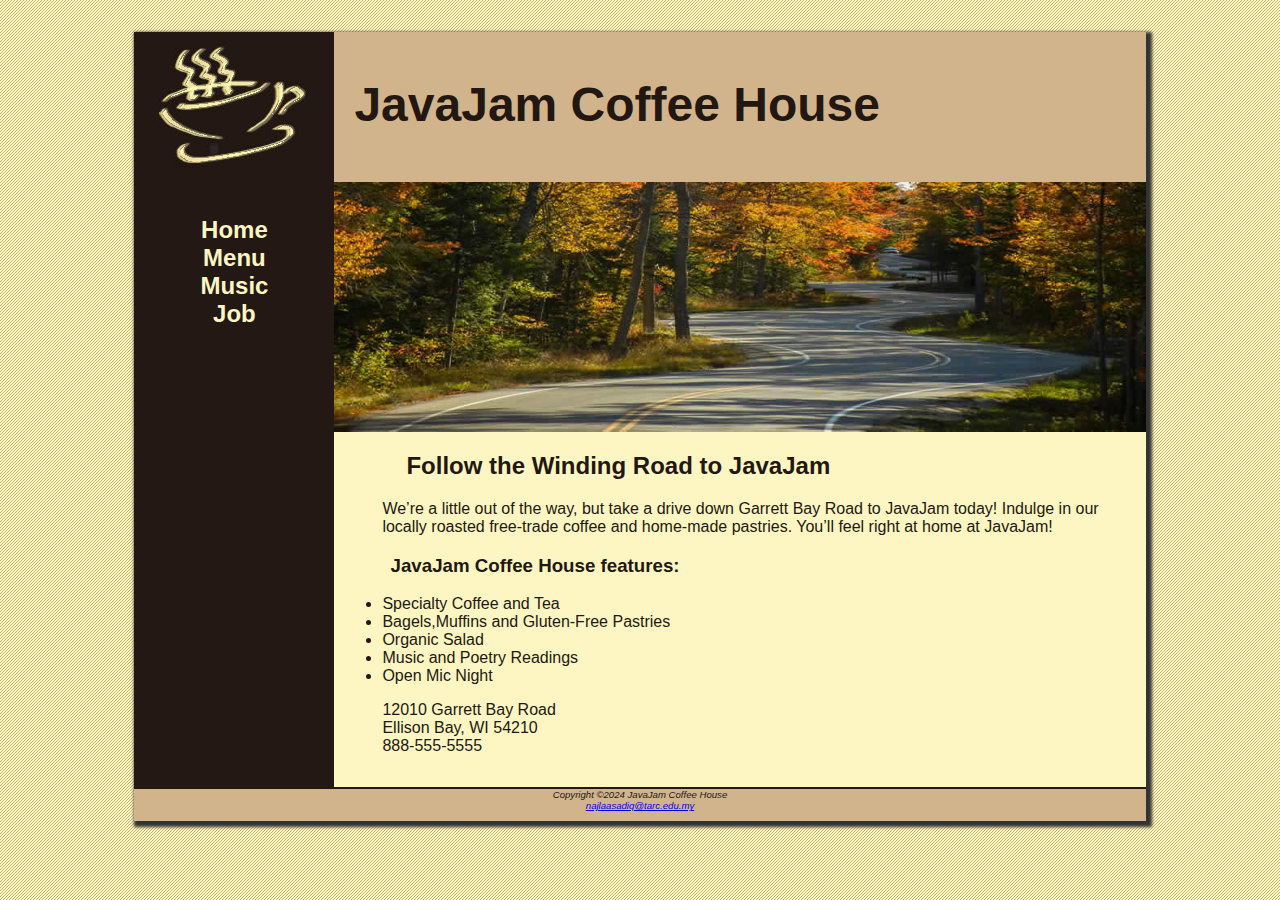
<file: index.html>
<!DOCTYPE html>
<html>
    <head>
        <meta charset="UTF-8">
        <title>JavaJam Coffee House</title>
        <link rel="stylesheet" href="javajam.css">
    </head>

    <body>
        <div id="wrapper"><!--Opening id wrapper tag-->
        <header>
            <h1>JavaJam Coffee House</h1>
        </header>
        <nav>
            <ul>
                <li><a href="index.html">Home</a></li>
                <li><a href="menu.html">Menu</a></li>
                <li><a href="music.html">Music</a></li>
                <li><a href="jobs.html">Job</a></li>
            </ul>  
        </nav>
        <main>
            <div id="heroroad"></div>
            <h2>Follow the Winding Road to JavaJam</h2>
            <p>
                We&rsquo;re a little out of the way, but take a drive down Garrett Bay Road to JavaJam today! Indulge in our locally roasted free-trade coffee and home-made pastries. You&rsquo;ll feel right at home at JavaJam!
            </p>
            <h3>JavaJam Coffee House features:</h3>
            <ul>
                <li>Specialty Coffee and Tea</li>
                <li>Bagels,Muffins and Gluten-Free Pastries</li>
                <li>Organic Salad</li>
                <li>Music and Poetry Readings</li>
                <li>Open Mic Night</li>
            </ul>
            <div>
                12010 Garrett Bay Road <br>
                Ellison Bay, WI 54210 <br>
                888-555-5555 <br>
            </div>
        </main>
        <footer>
            Copyright &copy;2024 JavaJam Coffee House <br>
            <a href="mailto:najlaasadiq@tarc.edu.my">najlaasadiq@tarc.edu.my</a>
        </footer>
    </div> <!--closing id wrapper tag-->
    </body>
</html>
</file>
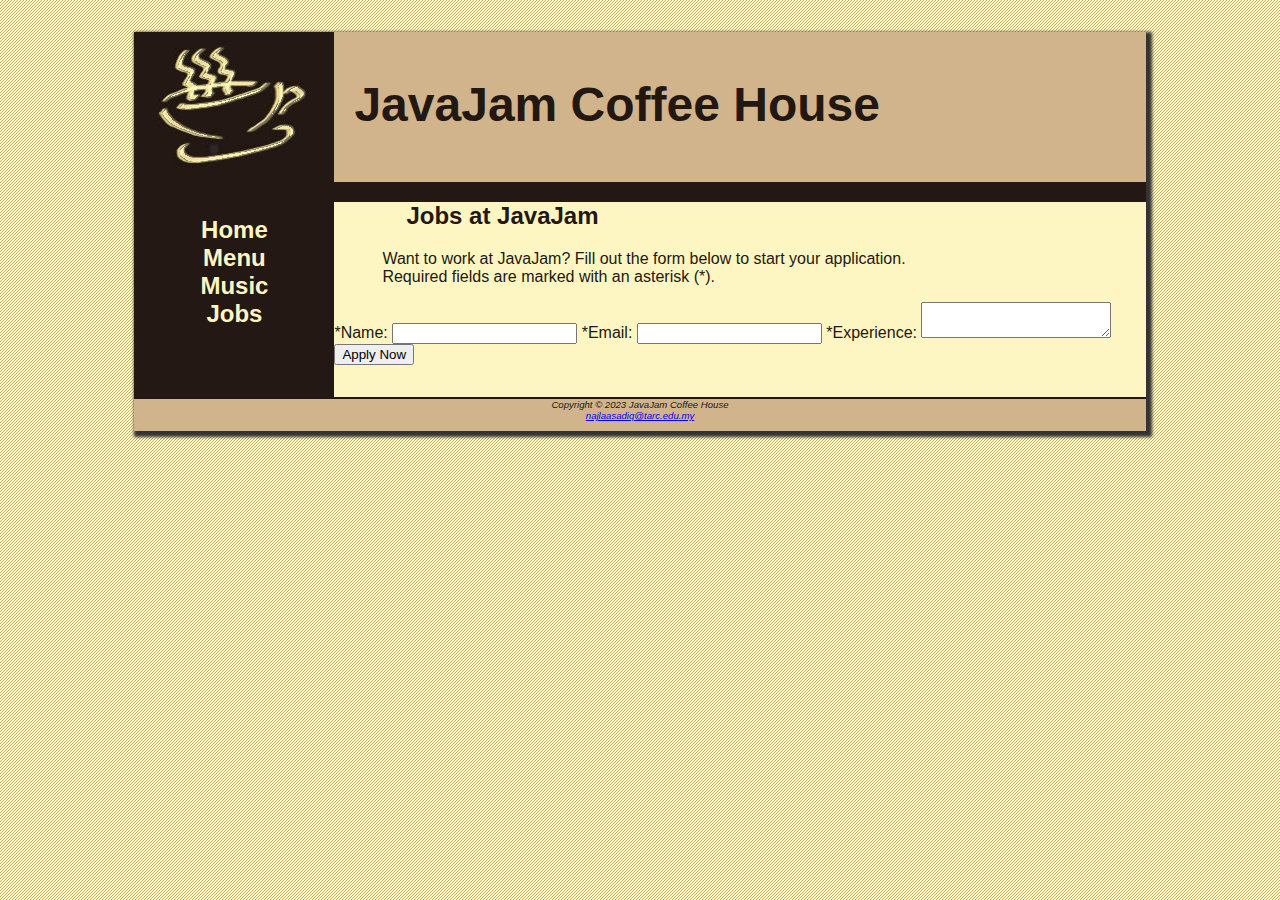
<file: jobs.html>
<!DOCTYPE html>
<html>
    <head>
        <meta charset="utf-8">
        <title>JavaJam Coffee House Jobs</title>
        <link rel="stylesheet" href="javajam.css">
    </head>
    <body>
    <div id="wrapper">   
        <header>
            <h1>JavaJam Coffee House</h1>
        </header>
        <nav>
            <ul>
                <li><a href="index.html">Home</a></li>
                <li><a href="menu.html">Menu</a></li>
                <li><a href="music.html">Music</a></li>
                <li><a href="jobs.html">Jobs</a></li>
            </ul>
        </nav>
        <main>
            <div id="herojobs"></div>
            <!-- <img src="images/mugs.jpg" alt="Mugs" height="" width="" align="right"> -->
            <h2>Jobs at JavaJam</h2>
            <p>
                Want to work at JavaJam? Fill out the form 
                below to start your application. <br>
                Required fields are marked with an asterisk (*).
            </p>
            <form method="post" action="https://webdevbasics.net/scripts/javajam8.php">
                <label for="myName">*Name:</label>
                <input type="text" id="myName" name="myName" required="required">

                <label for="myEmail">*Email:</label>
                <input type="email" id="myEmail" name="myEmail" required="required">

                <label for="myExperience">*Experience:</label>
                <textarea id="myExperience" name="myExperience" rows="2" cols="21" required="required"></textarea>

                <input id="mySubmit" type="submit" value="Apply Now">
            </form>
        </main>
        <footer>
                Copyright &copy; 2023 JavaJam Coffee House <br>
                <a href="mailto:najlaasadiq@tarc.edu.my">najlaasadiq@tarc.edu.my</a>
        </footer>
    </div>    
    </body>
</html>
</file>
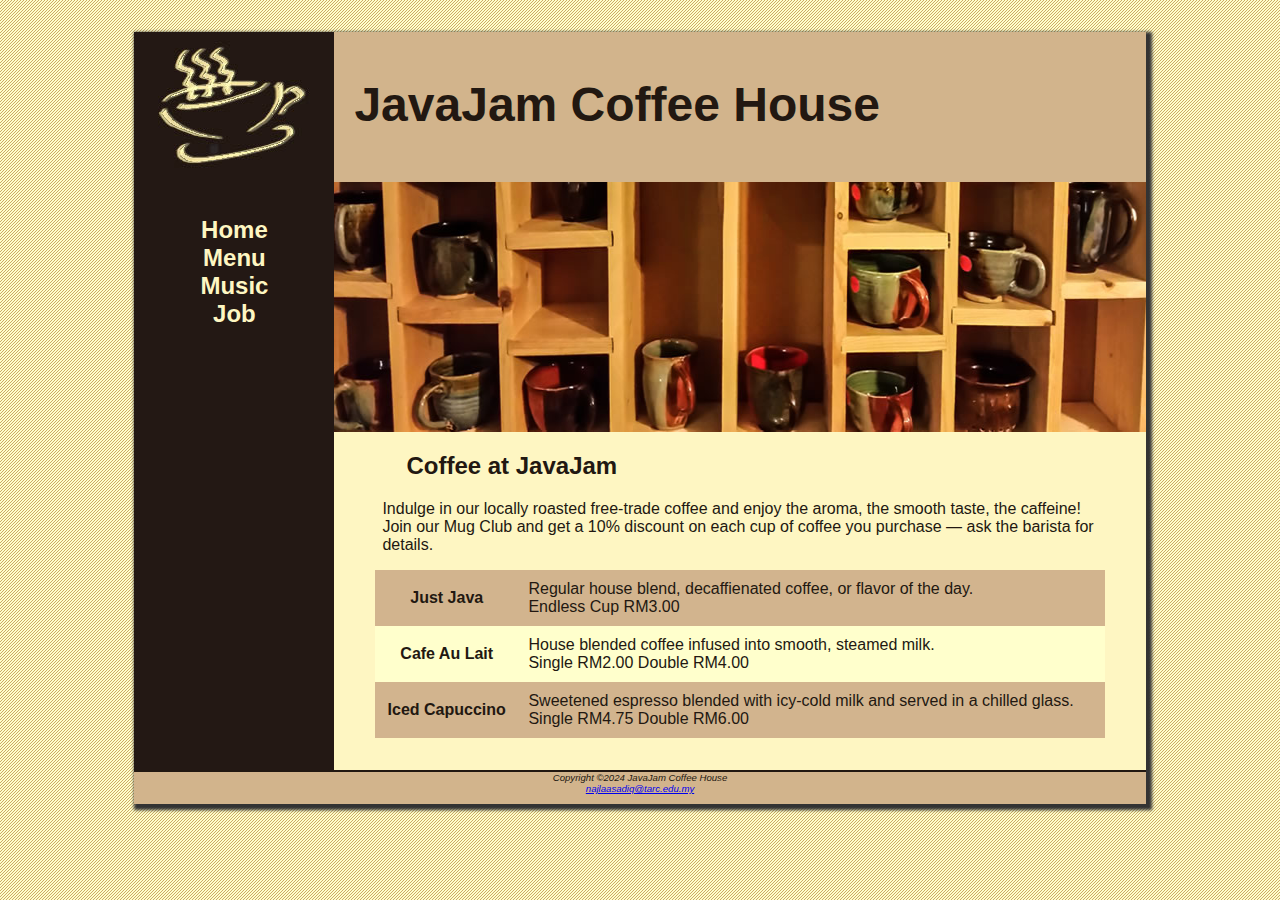
<file: menu.html>
<!DOCTYPE html>
<html>
    <head>
        <meta charset="UTF-8">
        <title>JavaJam Coffee House Menu</title>
        <link rel="stylesheet" href="javajam.css">
    </head>
    <body>
        <div id="wrapper">
        <header>
            <h1>JavaJam Coffee House</h1>
        </header>
        <nav>
            <ul>
                <li><a href="index.html">Home</a></li>
                <li><a href="menu.html">Menu</a></li>
                <li><a href="music.html">Music</a></li>
                <li><a href="jobs.html">Job</a></li>
            </ul>
        </nav>
        <main>
            <div id="heromugs"></div>
            <h2>Coffee at JavaJam</h2>
            <p>
                Indulge in our locally roasted free-trade coffee and enjoy the aroma, the smooth taste, the caffeine! Join our Mug Club and get a 10% discount on each cup of coffee you purchase &mdash; ask the barista for details.
            </p>
            <table>
                <tr>
                    <th>Just Java</th>
                    <td>Regular house blend, decaffienated coffee, or flavor of the day.<br>Endless Cup RM3.00</td>
                </tr>
                <tr>
                    <th>Cafe Au Lait</th>
                    <td>House blended coffee infused into smooth, steamed milk.<br>Single RM2.00 Double RM4.00</td>
                </tr>
                <tr>
                    <th>Iced Capuccino</th>
                    <td>Sweetened espresso blended with icy-cold milk and served in a chilled glass.<br>Single RM4.75 Double RM6.00</td>
                </tr>
            </table>
        </main>
        <footer>
            Copyright &copy;2024 JavaJam Coffee House <br>
            <a href="mailto:najlaasadiq@tarc.edu.my">najlaasadiq@tarc.edu.my</a>
        </footer>
    </div>
    </body>
</html>
</file>
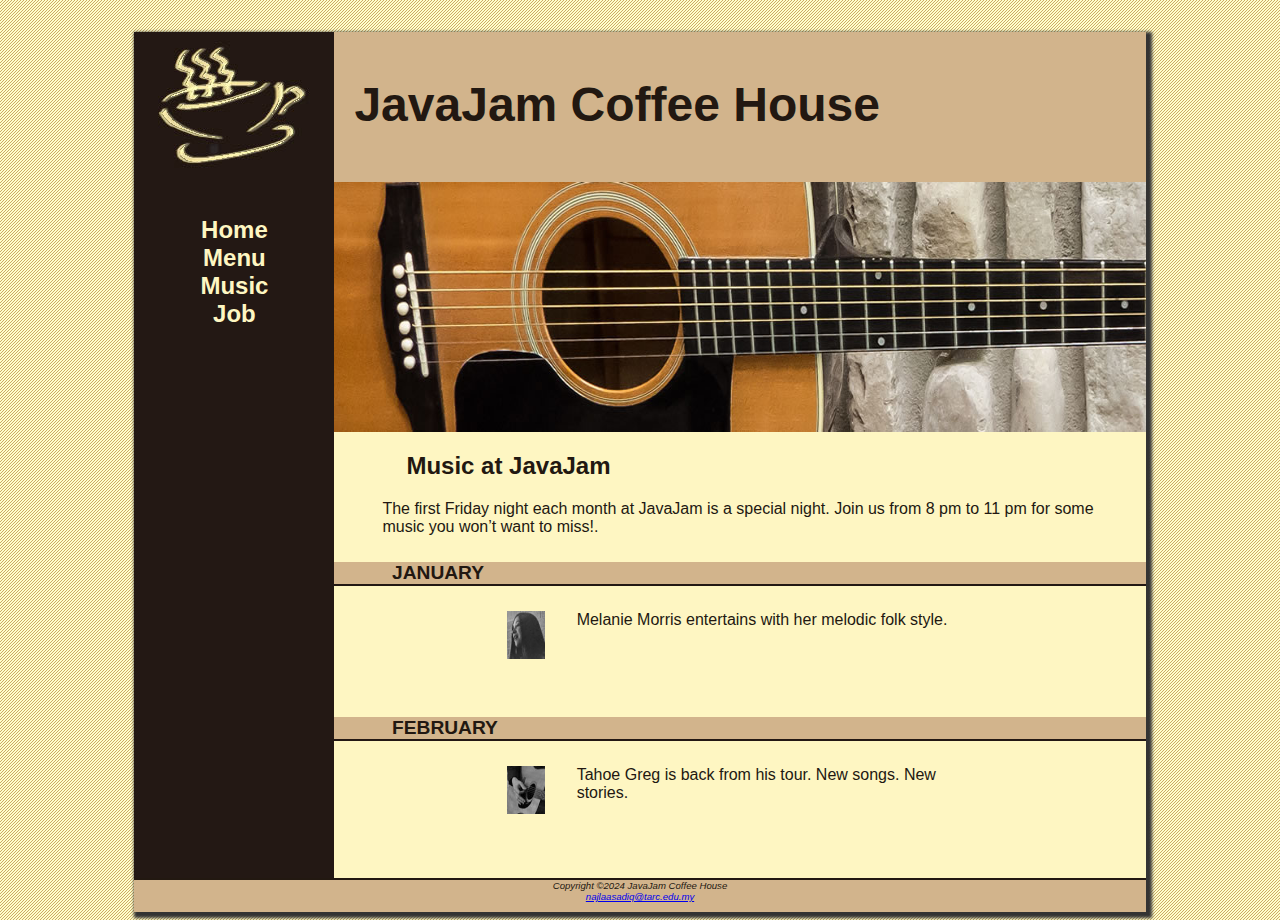
<file: music.html>
<!DOCTYPE html>
<html>
    <head>
        <meta charset="UTF-8">
        <title>JavaJam Coffee House Music</title>
        <link rel="stylesheet" href="javajam.css">
    </head>
    <body>
        <div id="wrapper">
        <header>
            <h1>JavaJam Coffee House</h1>
        </header>
        <nav>
            <ul>
                <li><a href="index.html">Home</a></li>
                <li><a href="menu.html">Menu</a></li>
                <li><a href="music.html">Music</a></li>
                <li><a href="jobs.html">Job</a></li>
            </ul>
        </nav>
        <main>
            <div id="heroguitar"></div>
            <h2>Music at JavaJam</h2>
            <p>
                The first Friday night each month at JavaJam is a special night. Join us from 8 pm to 11 pm for some music you won&rsquo;t want to miss!.
            </p>
            <h4>January</h4>
            <div class="details">
                <a href="images/melanie.jpg"><img class="floatleft" src="images/melaniethumb.jpg" alt="Melanie Picture" height="80" width="80"></a>
                Melanie Morris entertains with her melodic folk style.
            </div>
            <h4>February</h4>
            <div class="details">
                <a href="images/greg.jpg"><img class="floatleft" src="images/gregthumb.jpg" alt="Greg Picture" height="80" width="80"></a>
                Tahoe Greg is back from his tour. New songs. New stories.
            </div> 
        </main>
        <footer>
            Copyright &copy;2024 JavaJam Coffee House <br>
            <a href="mailto:najlaasadiq@tarc.edu.my">najlaasadiq@tarc.edu.my</a>
        </footer>
    </div>
    </body>
</html>
</file>
<file: javajam.css>
* {
    box-sizing: border-box;
}

body {
    background-color: #FCEBB6;
    color: #221811; /*font color declaration*/
    font-family: Verdana, Arial, sans-serif;
    background-image: url('images/background.gif');
}

header {
    background-color: #D2B48C;
    /* text-align: center; */
    height: 150px;
    background-image: url('images/javajamlogo.jpg');
    background-repeat: no-repeat;
    display: block;
}

h1 {
    /* line-height: 200%; line spacing. 200% is double spacing */
    font-size: 3em;
    padding-top: 45px;
    padding-left: 220px;
}

nav {
    text-align: center;
    font-weight: bold;
    font-size: 1.5em;
    padding-top: 10px;
    float: left;
    width: 200px;
    display: block;
}

nav a { /*descendant selector, a that belong to nav*/
    text-decoration: none;
}

nav a:link {
    color:#FEF6C2;
}

nav a:visited {
    color: #D2B48C;
}

nav a:hover {
    color: #CC9933;
}

nav ul {
    list-style-type: none; /*remove bullet in list*/
    padding-left: 0;
}

footer {
    background-color: #D2B48C;
    font-size: .60em;
    font-style: italic;
    text-align: center;
    padding-bottom: 10px;
    border-top: 2px solid #221811; /*width style color*/
    display: block;
}

#wrapper { /*id selector declaration*/
    width: 80%; /*configures the width of a block display element*/
    margin-right: auto; /*space in the right margin of element*/
    margin-left: auto; /*space in the left margin of element*/
    background-color: #231814;
    min-width: 900px; /*configures min width for an element*/
    max-width: 1280px;
    box-shadow: 3px 3px 3px 3px #333333;
}

h4 { /*html element selector*/
    background-color: #D2B48C;
    font-size: 1.2em;
    padding-left: .5em;
    padding-bottom: .25em;
    text-transform: uppercase;
    border-bottom: 2px solid #231814;
    clear: left; /*control the flow next to floated elements*/
    padding-bottom: 0;
}

main {
    padding-left: 0;
    padding-right: 0;
    padding-bottom: 2em;
    padding-top: 0;
    margin-left: 200px;
    background-color: #FEF6C2;
    display: block;
}

main h2, main h3, main h4, main p, main div, main ul, main dl{
    padding-left: 3em;
    padding-right: 2em;
}

.details { /*class selector declaration*/
    padding-left: 20%;
    padding-right: 20%;
    overflow:auto;
}

img {
    padding-left: 10px;
    padding-right: 10px;
}

#heroroad {
    background-image: url('images/heroroad.jpg');
    background-size: 100% 100%; /*width height*/
    height: 250px;
}

#heromugs {
    background-image: url('images/heromugs.jpg');
    background-size: 100% 100%;
    height: 250px;
}

#heroguitar {
    background-image: url('images/heroguitar.jpg');
    background-size: 100% 100%;
    height: 250px;
}

.floatleft {
    padding-right: 2em;
    padding-bottom: 2em;
    float: left; /*element float to the left side*/
}

table {
    width: 90%;
    margin-left: auto;
    margin-right: auto;
    border-spacing: 0;
    background-color: #FFFFCC;
}

td, th {
    padding: 10px;
}

tr:nth-of-type(odd) {
    background-color: #D2B48E;
}
</file>
